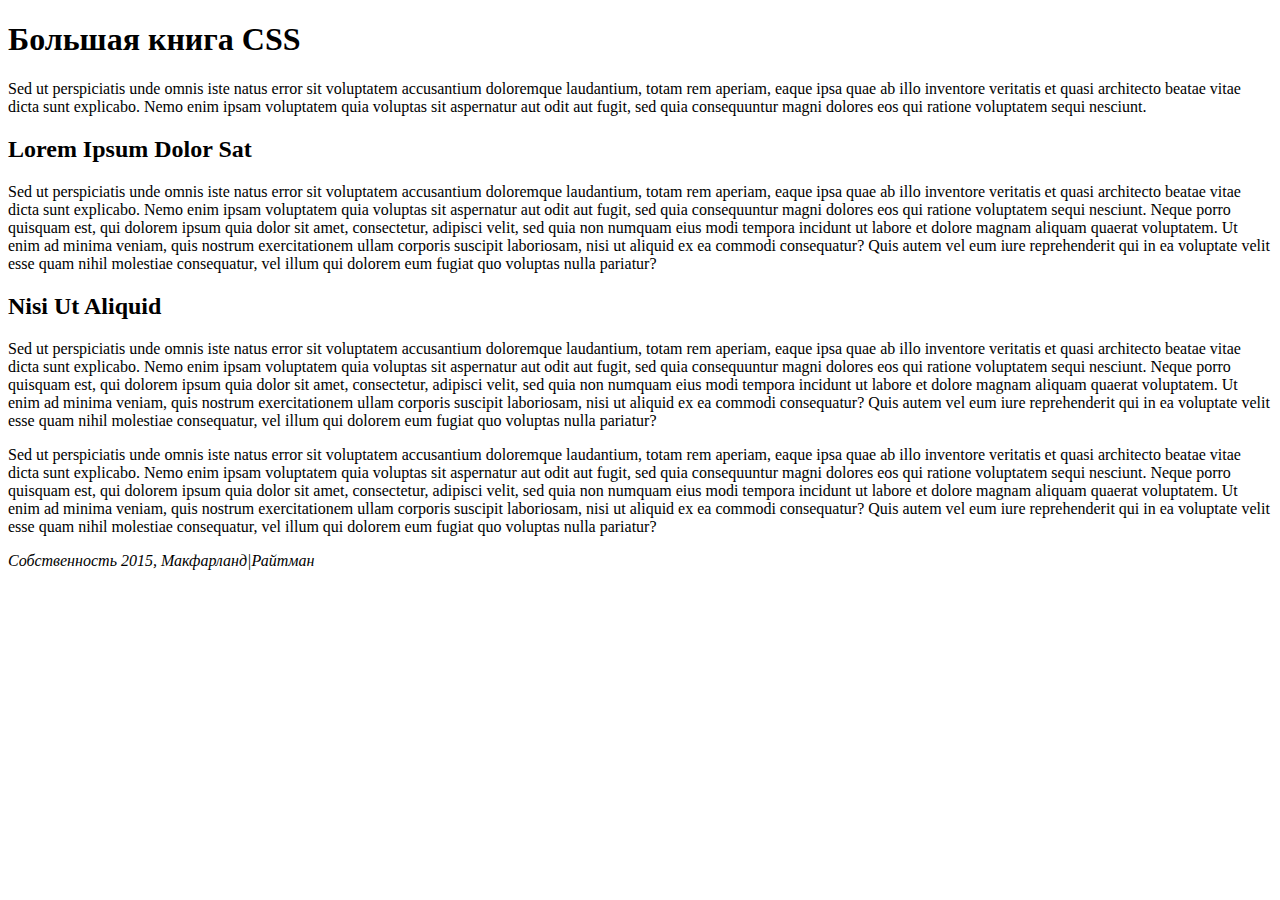
<file: part1-basic-css/chapter2/index.html>
<!doctype html>
<html>
<head>
<meta charset="UTF-8">
<title>Большая книга CSS -- Глава 2</title>
</head>
<body>
<h1>Большая книга CSS</h1>
<p>Sed ut perspiciatis unde omnis iste natus error sit voluptatem accusantium doloremque laudantium, totam rem aperiam, eaque ipsa quae ab illo inventore veritatis et quasi architecto beatae vitae dicta sunt explicabo. Nemo enim ipsam voluptatem quia voluptas sit aspernatur aut odit aut fugit, sed quia consequuntur magni dolores eos qui ratione voluptatem sequi nesciunt. </p>
<h2>Lorem Ipsum Dolor Sat</h2>
<p>Sed ut perspiciatis unde omnis iste natus error sit voluptatem accusantium doloremque laudantium, totam rem aperiam, eaque ipsa quae ab illo inventore veritatis et quasi architecto beatae vitae dicta sunt explicabo. Nemo enim ipsam voluptatem quia voluptas sit aspernatur aut odit aut fugit, sed quia consequuntur magni dolores eos qui ratione voluptatem sequi nesciunt. Neque porro quisquam est, qui dolorem ipsum quia dolor sit amet, consectetur, adipisci velit, sed quia non numquam eius modi tempora incidunt ut labore et dolore magnam aliquam quaerat voluptatem. Ut enim ad minima veniam, quis nostrum exercitationem ullam corporis suscipit laboriosam, nisi ut aliquid ex ea commodi consequatur? Quis autem vel eum iure reprehenderit qui in ea voluptate velit esse quam nihil molestiae consequatur, vel illum qui dolorem eum fugiat quo voluptas nulla pariatur?</p>
<h2>Nisi Ut Aliquid </h2>
<p>Sed ut perspiciatis unde omnis iste natus error sit voluptatem accusantium doloremque laudantium, totam rem aperiam, eaque ipsa quae ab illo inventore veritatis et quasi architecto beatae vitae dicta sunt explicabo. Nemo enim ipsam voluptatem quia voluptas sit aspernatur aut odit aut fugit, sed quia consequuntur magni dolores eos qui ratione voluptatem sequi nesciunt. Neque porro quisquam est, qui dolorem ipsum quia dolor sit amet, consectetur, adipisci velit, sed quia non numquam eius modi tempora incidunt ut labore et dolore magnam aliquam quaerat voluptatem. Ut enim ad minima veniam, quis nostrum exercitationem ullam corporis suscipit laboriosam, nisi ut aliquid ex ea commodi consequatur? Quis autem vel eum iure reprehenderit qui in ea voluptate velit esse quam nihil molestiae consequatur, vel illum qui dolorem eum fugiat quo voluptas nulla pariatur?</p>
<p>Sed ut perspiciatis unde omnis iste natus error sit voluptatem accusantium doloremque laudantium, totam rem aperiam, eaque ipsa quae ab illo inventore veritatis et quasi architecto beatae vitae dicta sunt explicabo. Nemo enim ipsam voluptatem quia voluptas sit aspernatur aut odit aut fugit, sed quia consequuntur magni dolores eos qui ratione voluptatem sequi nesciunt. Neque porro quisquam est, qui dolorem ipsum quia dolor sit amet, consectetur, adipisci velit, sed quia non numquam eius modi tempora incidunt ut labore et dolore magnam aliquam quaerat voluptatem. Ut enim ad minima veniam, quis nostrum exercitationem ullam corporis suscipit laboriosam, nisi ut aliquid ex ea commodi consequatur? Quis autem vel eum iure reprehenderit qui in ea voluptate velit esse quam nihil molestiae consequatur, vel illum qui dolorem eum fugiat quo voluptas nulla pariatur?</p>
<address>
Собственность 2015, Макфарланд|Райтман 
</address>
</body>
</html>
</file>
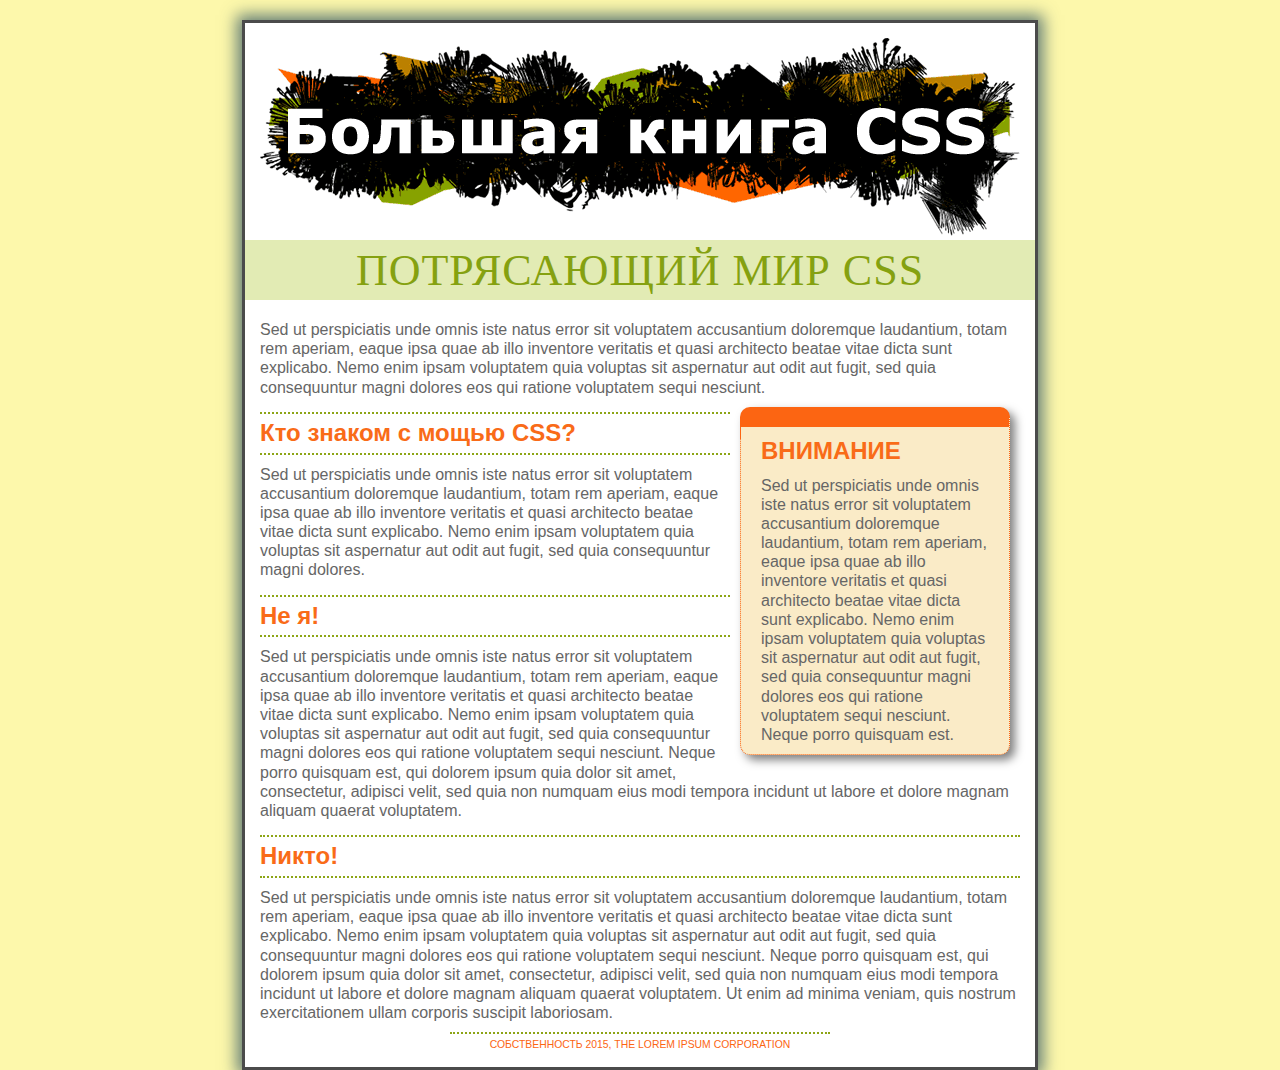
<file: part2-applying-css/chapter7/index.html>
<!doctype html>
<html>
<head>
    <meta charset="UTF-8">
    <title>Поля, отступы, границы и фон</title>
    <link rel="stylesheet" href="css/main.css">
</head>

<body id="article">
<div id="banner"><img src="images/banner.png" width="760" height="198" alt="Большая книга CSS">
</div>

<h1>Потрясающий мир CSS</h1>
<p>Sed ut perspiciatis unde omnis iste natus error sit voluptatem accusantium doloremque laudantium, totam rem aperiam,
    eaque ipsa quae ab illo inventore veritatis et quasi architecto beatae vitae dicta sunt explicabo. Nemo enim ipsam
    voluptatem quia voluptas sit aspernatur aut odit aut fugit, sed quia consequuntur magni dolores eos qui ratione
    voluptatem sequi nesciunt. </p>
<div class="sidebar">
    <h2>ВНИМАНИЕ</h2>
    <p class="note">Sed ut perspiciatis unde omnis iste natus error sit voluptatem accusantium doloremque laudantium,
        totam
        rem aperiam, eaque ipsa quae ab illo inventore veritatis et quasi architecto beatae vitae dicta sunt explicabo.
        Nemo
        enim ipsam voluptatem quia voluptas sit aspernatur aut odit aut fugit, sed quia consequuntur magni dolores eos
        qui
        ratione voluptatem sequi nesciunt. Neque porro quisquam est.</p>
</div>
<h2>Кто знаком с мощью CSS?</h2>
<p>Sed ut perspiciatis unde omnis iste natus error sit voluptatem accusantium doloremque laudantium, totam rem aperiam,
    eaque ipsa quae ab illo inventore veritatis et quasi architecto beatae vitae dicta sunt explicabo. Nemo enim ipsam
    voluptatem quia voluptas sit aspernatur aut odit aut fugit, sed quia consequuntur magni dolores.</p>
<h2>Не я!</h2>
<p>Sed ut perspiciatis unde omnis iste natus error sit voluptatem accusantium doloremque laudantium, totam rem aperiam,
    eaque ipsa quae ab illo inventore veritatis et quasi architecto beatae vitae dicta sunt explicabo. Nemo enim ipsam
    voluptatem quia voluptas sit aspernatur aut odit aut fugit, sed quia consequuntur magni dolores eos qui ratione
    voluptatem sequi nesciunt. Neque porro quisquam est, qui dolorem ipsum quia dolor sit amet, consectetur, adipisci
    velit, sed quia non numquam eius modi tempora incidunt ut labore et dolore magnam aliquam quaerat voluptatem. </p>
<h2>Никто!</h2>
<p>Sed ut perspiciatis unde omnis iste natus error sit voluptatem accusantium doloremque laudantium, totam rem aperiam,
    eaque ipsa quae ab illo inventore veritatis et quasi architecto beatae vitae dicta sunt explicabo. Nemo enim ipsam
    voluptatem quia voluptas sit aspernatur aut odit aut fugit, sed quia consequuntur magni dolores eos qui ratione
    voluptatem sequi nesciunt. Neque porro quisquam est, qui dolorem ipsum quia dolor sit amet, consectetur, adipisci
    velit, sed quia non numquam eius modi tempora incidunt ut labore et dolore magnam aliquam quaerat voluptatem. Ut
    enim ad minima veniam, quis nostrum exercitationem ullam corporis suscipit laboriosam.</p>
<p class="copyright">Собственность 2015, The Lorem Ipsum Corporation</p>
</body>
</html>
</file>
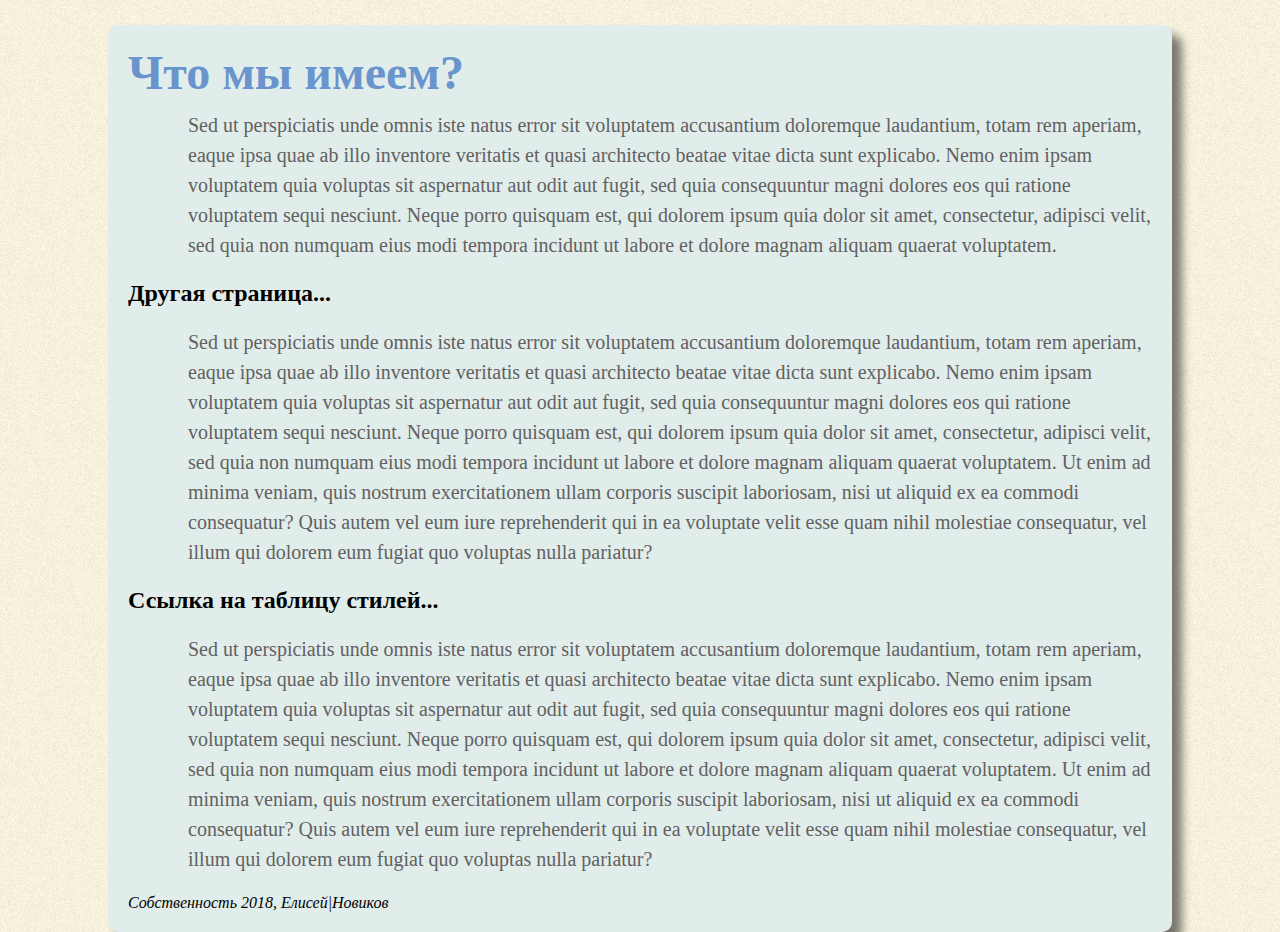
<file: part1-basic-css/chapter2/another_page.html>
<!doctype html>
<html>
<head>
    <meta charset="UTF-8">
    <title>Другая страница</title>
    <link href="http://fonts.googleapis.com/css?family=Kurale" rel="stylesheet">
    <link href="styles/styles.css" rel="stylesheet">
</head>
<body>
<h1>Что мы имеем?</h1>
<p class="intro">Sed ut perspiciatis unde omnis iste natus error sit voluptatem accusantium doloremque laudantium, totam rem aperiam,
    eaque ipsa quae ab illo inventore veritatis et quasi architecto beatae vitae dicta sunt explicabo. Nemo enim ipsam
    voluptatem quia voluptas sit aspernatur aut odit aut fugit, sed quia consequuntur magni dolores eos qui ratione
    voluptatem sequi nesciunt. Neque porro quisquam est, qui dolorem ipsum quia dolor sit amet, consectetur, adipisci
    velit, sed quia non numquam eius modi tempora incidunt ut labore et dolore magnam aliquam quaerat voluptatem. </p>
<h2>Другая страница...</h2>
<p>Sed ut perspiciatis unde omnis iste natus error sit voluptatem accusantium doloremque laudantium, totam rem aperiam,
    eaque ipsa quae ab illo inventore veritatis et quasi architecto beatae vitae dicta sunt explicabo. Nemo enim ipsam
    voluptatem quia voluptas sit aspernatur aut odit aut fugit, sed quia consequuntur magni dolores eos qui ratione
    voluptatem sequi nesciunt. Neque porro quisquam est, qui dolorem ipsum quia dolor sit amet, consectetur, adipisci
    velit, sed quia non numquam eius modi tempora incidunt ut labore et dolore magnam aliquam quaerat voluptatem. Ut
    enim ad minima veniam, quis nostrum exercitationem ullam corporis suscipit laboriosam, nisi ut aliquid ex ea commodi
    consequatur? Quis autem vel eum iure reprehenderit qui in ea voluptate velit esse quam nihil molestiae consequatur,
    vel illum qui dolorem eum fugiat quo voluptas nulla pariatur?</p>
<h2>Ссылка на таблицу стилей...</h2>
<p>Sed ut perspiciatis unde omnis iste natus error sit voluptatem accusantium doloremque laudantium, totam rem aperiam,
    eaque ipsa quae ab illo inventore veritatis et quasi architecto beatae vitae dicta sunt explicabo. Nemo enim ipsam
    voluptatem quia voluptas sit aspernatur aut odit aut fugit, sed quia consequuntur magni dolores eos qui ratione
    voluptatem sequi nesciunt. Neque porro quisquam est, qui dolorem ipsum quia dolor sit amet, consectetur, adipisci
    velit, sed quia non numquam eius modi tempora incidunt ut labore et dolore magnam aliquam quaerat voluptatem. Ut
    enim ad minima veniam, quis nostrum exercitationem ullam corporis suscipit laboriosam, nisi ut aliquid ex ea commodi
    consequatur? Quis autem vel eum iure reprehenderit qui in ea voluptate velit esse quam nihil molestiae consequatur,
    vel illum qui dolorem eum fugiat quo voluptas nulla pariatur?</p>
<address>
    Собственность 2018, Елисей|Новиков
</address>
</body>
</html>
</file>
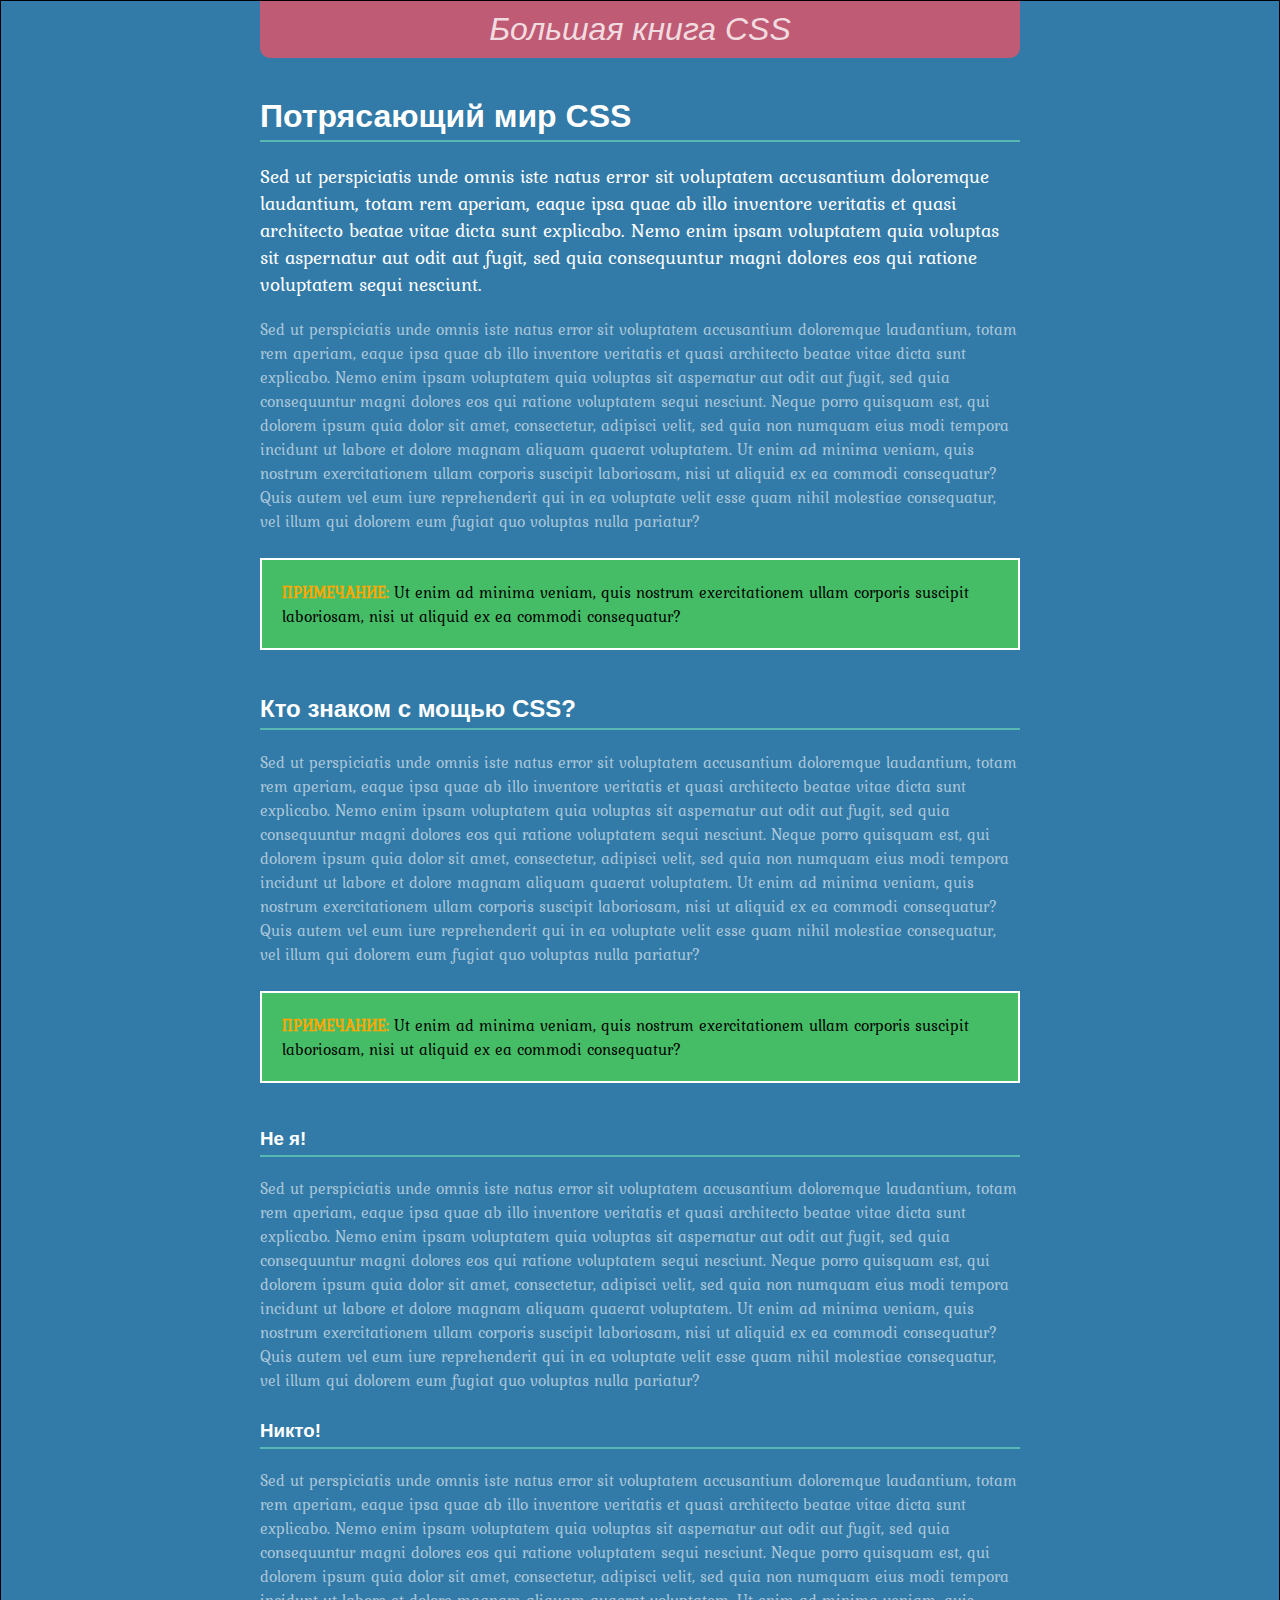
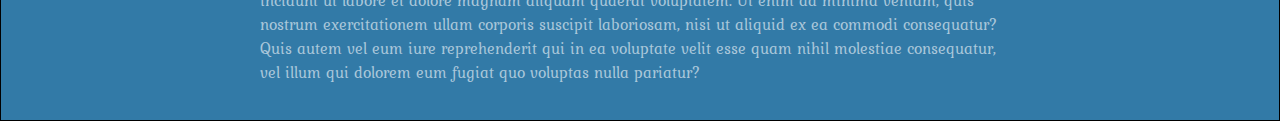
<file: part1-basic-css/chapter3/selector_basics.html>
<!doctype html>
<html>
<head>
    <meta charset="UTF-8">
    <title>Селекторы</title>
    <link href="http://fonts.googleapis.com/css?family=Kurale" rel="stylesheet">
    <link href="css/styles.css" rel="stylesheet">
</head>
<body>
<article>
    <div id="logo">
        Большая книга CSS
    </div>
    <h1>Потрясающий мир CSS</h1>
    <p>Sed ut perspiciatis unde omnis iste natus error sit voluptatem accusantium doloremque laudantium, totam rem
        aperiam, eaque ipsa quae ab illo inventore veritatis et quasi architecto beatae vitae dicta sunt explicabo. Nemo
        enim ipsam voluptatem quia voluptas sit aspernatur aut odit aut fugit, sed quia consequuntur magni dolores eos
        qui ratione voluptatem sequi nesciunt. </p>
    <p>Sed ut perspiciatis unde omnis iste natus error sit voluptatem accusantium doloremque laudantium, totam rem
        aperiam, eaque ipsa quae ab illo inventore veritatis et quasi architecto beatae vitae dicta sunt explicabo. Nemo
        enim ipsam voluptatem quia voluptas sit aspernatur aut odit aut fugit, sed quia consequuntur magni dolores eos
        qui ratione voluptatem sequi nesciunt. Neque porro quisquam est, qui dolorem ipsum quia dolor sit amet,
        consectetur, adipisci velit, sed quia non numquam eius modi tempora incidunt ut labore et dolore magnam aliquam
        quaerat voluptatem. Ut enim ad minima veniam, quis nostrum exercitationem ullam corporis suscipit laboriosam,
        nisi ut aliquid ex ea commodi consequatur? Quis autem vel eum iure reprehenderit qui in ea voluptate velit esse
        quam nihil molestiae consequatur, vel illum qui dolorem eum fugiat quo voluptas nulla pariatur?</p>
    <p class="note"><strong>ПРИМЕЧАНИЕ:</strong> Ut enim ad minima veniam, quis nostrum exercitationem ullam corporis
        suscipit
        laboriosam, nisi ut aliquid ex ea commodi consequatur? </p>
    <h2>Кто знаком с мощью CSS?</h2>
    <p>Sed ut perspiciatis unde omnis iste natus error sit voluptatem accusantium doloremque laudantium, totam rem
        aperiam, eaque ipsa quae ab illo inventore veritatis et quasi architecto beatae vitae dicta sunt explicabo. Nemo
        enim ipsam voluptatem quia voluptas sit aspernatur aut odit aut fugit, sed quia consequuntur magni dolores eos
        qui ratione voluptatem sequi nesciunt. Neque porro quisquam est, qui dolorem ipsum quia dolor sit amet,
        consectetur, adipisci velit, sed quia non numquam eius modi tempora incidunt ut labore et dolore magnam aliquam
        quaerat voluptatem. Ut enim ad minima veniam, quis nostrum exercitationem ullam corporis suscipit laboriosam,
        nisi ut aliquid ex ea commodi consequatur? Quis autem vel eum iure reprehenderit qui in ea voluptate velit esse
        quam nihil molestiae consequatur, vel illum qui dolorem eum fugiat quo voluptas nulla pariatur?</p>
    <p class="note"><strong>ПРИМЕЧАНИЕ:</strong> Ut enim ad minima veniam, quis nostrum exercitationem ullam corporis
        suscipit
        laboriosam, nisi ut aliquid ex ea commodi consequatur? </p>
    <h3>Не я!</h3>
    <p>Sed ut perspiciatis unde omnis iste natus error sit voluptatem accusantium doloremque laudantium, totam rem
        aperiam, eaque ipsa quae ab illo inventore veritatis et quasi architecto beatae vitae dicta sunt explicabo. Nemo
        enim ipsam voluptatem quia voluptas sit aspernatur aut odit aut fugit, sed quia consequuntur magni dolores eos
        qui ratione voluptatem sequi nesciunt. Neque porro quisquam est, qui dolorem ipsum quia dolor sit amet,
        consectetur, adipisci velit, sed quia non numquam eius modi tempora incidunt ut labore et dolore magnam aliquam
        quaerat voluptatem. Ut enim ad minima veniam, quis nostrum exercitationem ullam corporis suscipit laboriosam,
        nisi ut aliquid ex ea commodi consequatur? Quis autem vel eum iure reprehenderit qui in ea voluptate velit esse
        quam nihil molestiae consequatur, vel illum qui dolorem eum fugiat quo voluptas nulla pariatur?</p>
    <h3>Никто!</h3>
    <p>Sed ut perspiciatis unde omnis iste natus error sit voluptatem accusantium doloremque laudantium, totam rem
        aperiam, eaque ipsa quae ab illo inventore veritatis et quasi architecto beatae vitae dicta sunt explicabo. Nemo
        enim ipsam voluptatem quia voluptas sit aspernatur aut odit aut fugit, sed quia consequuntur magni dolores eos
        qui ratione voluptatem sequi nesciunt. Neque porro quisquam est, qui dolorem ipsum quia dolor sit amet,
        consectetur, adipisci velit, sed quia non numquam eius modi tempora incidunt ut labore et dolore magnam aliquam
        quaerat voluptatem. Ut enim ad minima veniam, quis nostrum exercitationem ullam corporis suscipit laboriosam,
        nisi ut aliquid ex ea commodi consequatur? Quis autem vel eum iure reprehenderit qui in ea voluptate velit esse
        quam nihil molestiae consequatur, vel illum qui dolorem eum fugiat quo voluptas nulla pariatur?</p>
</article>
</body>
</html>
</file>
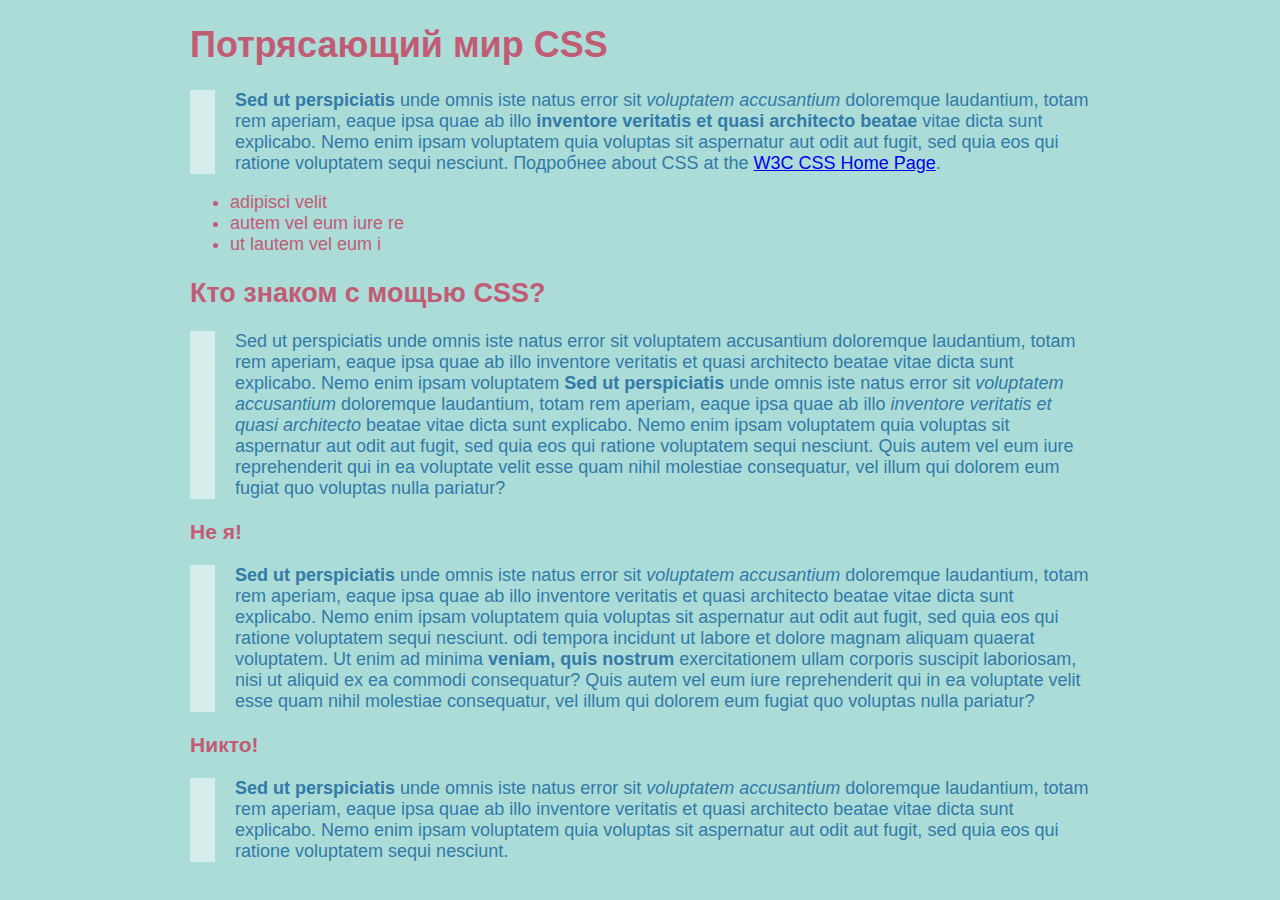
<file: part1-basic-css/chapter4/inheritance.html>
<!doctype html>
<html>
<head>
    <meta charset="UTF-8">
    <title>Наследование в действии</title>
    <link href="css/styles.css" rel="stylesheet">
</head>
<body class="content">
<div>
    <h1>Потрясающий мир CSS</h1>
    <p><strong>Sed ut perspiciatis</strong> unde omnis iste natus error sit <em>voluptatem accusantium</em> doloremque
        laudantium, totam rem aperiam, eaque ipsa quae ab illo <strong>inventore veritatis et quasi architecto
            beatae</strong> vitae dicta sunt explicabo. Nemo enim ipsam voluptatem quia voluptas sit aspernatur aut odit
        aut fugit, sed quia eos qui ratione voluptatem sequi nesciunt. Подробнее about CSS at the <a
                href="http://www.w3.org/Style/CSS/">W3C CSS Home Page</a>.</p>
    <ul>
        <li>adipisci velit</li>
        <li>autem vel eum iure re</li>
        <li> ut lautem vel eum i</li>
    </ul>
    <h2>Кто знаком с мощью CSS?</h2>
    <p>Sed ut perspiciatis unde omnis iste natus error sit voluptatem accusantium doloremque laudantium, totam rem
        aperiam, eaque ipsa quae ab illo inventore veritatis et quasi architecto beatae vitae dicta sunt explicabo. Nemo
        enim ipsam voluptatem <strong>Sed ut perspiciatis</strong> unde omnis iste natus error sit <em>voluptatem
            accusantium</em> doloremque laudantium, totam rem aperiam, eaque ipsa quae ab illo <em>inventore veritatis
            et quasi architecto</em> beatae vitae dicta sunt explicabo. Nemo enim ipsam voluptatem quia voluptas sit
        aspernatur aut odit aut fugit, sed quia eos qui ratione voluptatem sequi nesciunt. Quis autem vel eum iure
        reprehenderit qui in ea voluptate velit esse quam nihil molestiae consequatur, vel illum qui dolorem eum fugiat
        quo voluptas nulla pariatur?</p>
    <h3>Не я!</h3>
    <p><strong>Sed ut perspiciatis</strong> unde omnis iste natus error sit <em>voluptatem accusantium</em> doloremque
        laudantium, totam rem aperiam, eaque ipsa quae ab illo inventore veritatis et quasi architecto beatae vitae
        dicta sunt explicabo. Nemo enim ipsam voluptatem quia voluptas sit aspernatur aut odit aut fugit, sed quia eos
        qui ratione voluptatem sequi nesciunt. odi tempora incidunt ut labore et dolore magnam aliquam quaerat
        voluptatem. Ut enim ad minima <strong>veniam, quis nostrum</strong> exercitationem ullam corporis suscipit
        laboriosam, nisi ut aliquid ex ea commodi consequatur? Quis autem vel eum iure reprehenderit qui in ea voluptate
        velit esse quam nihil molestiae consequatur, vel illum qui dolorem eum fugiat quo voluptas nulla pariatur?</p>
    <h3>Никто!</h3>
    <p><strong>Sed ut perspiciatis</strong> unde omnis iste natus error sit <em>voluptatem accusantium</em> doloremque
        laudantium, totam rem aperiam, eaque ipsa quae ab illo inventore veritatis et quasi architecto beatae vitae
        dicta sunt explicabo. Nemo enim ipsam voluptatem quia voluptas sit aspernatur aut odit aut fugit, sed quia eos
        qui ratione voluptatem sequi nesciunt. </p>
</div>
</body>
</html>
</file>
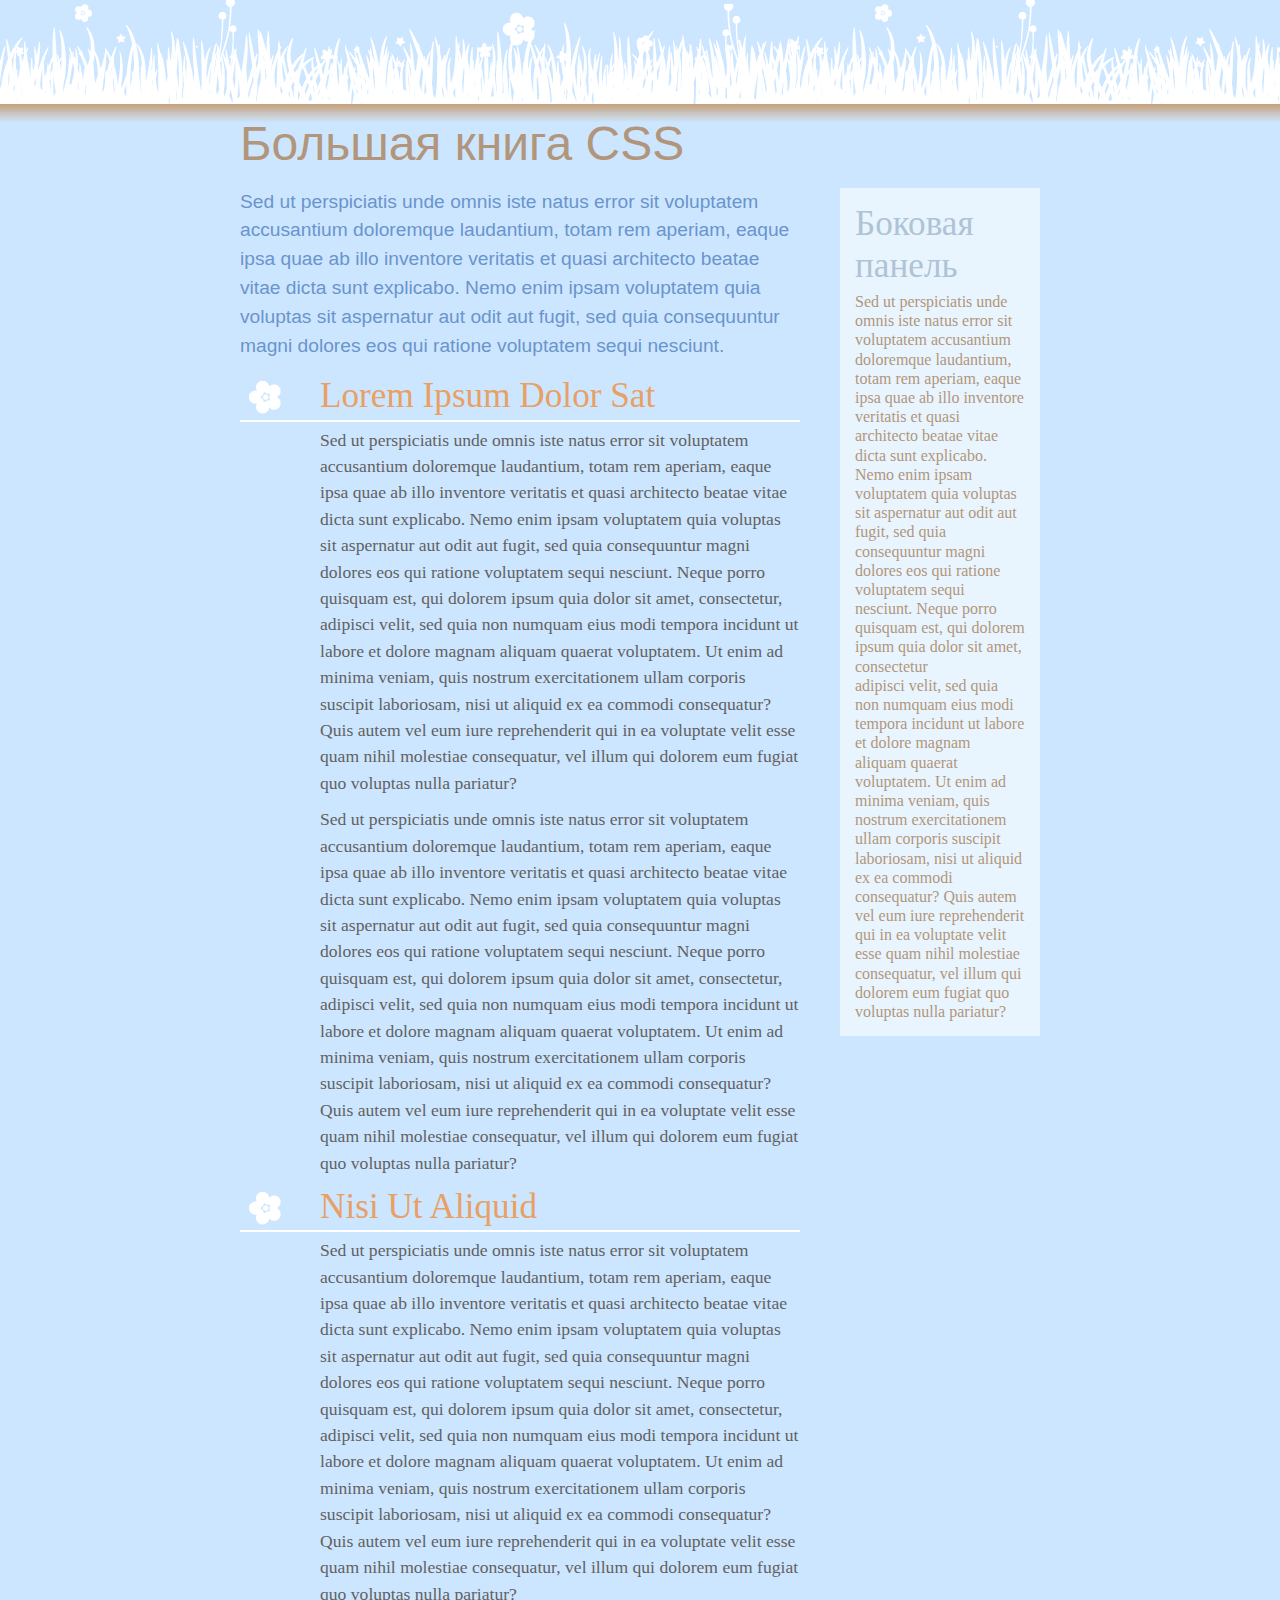
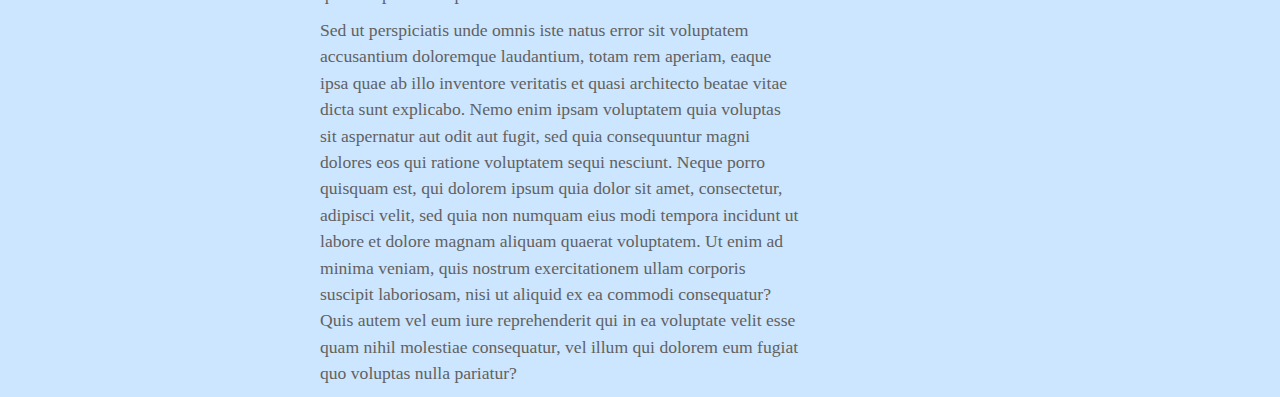
<file: part1-basic-css/chapter5/cascade.html>
<!doctype html>
<html>
<head>
<meta charset="UTF-8">
<title>Большая книга CSS -- The Cascade</title>
<link href="css/styles.css" rel="stylesheet">
</head>
<body>
<h1>Большая книга CSS</h1>
<div class="main">
  <p class="intro">Sed ut perspiciatis unde omnis iste natus error sit voluptatem accusantium doloremque laudantium, totam rem aperiam, eaque ipsa quae ab illo inventore veritatis et quasi architecto beatae vitae dicta sunt explicabo. Nemo enim ipsam voluptatem quia voluptas sit aspernatur aut odit aut fugit, sed quia consequuntur magni dolores eos qui ratione voluptatem sequi nesciunt. </p>
  <h2>Lorem Ipsum Dolor Sat</h2>
  <p>Sed ut perspiciatis unde omnis iste natus error sit voluptatem accusantium doloremque laudantium, totam rem aperiam, eaque ipsa quae ab illo inventore veritatis et quasi architecto beatae vitae dicta sunt explicabo. Nemo enim ipsam voluptatem quia voluptas sit aspernatur aut odit aut fugit, sed quia consequuntur magni dolores eos qui ratione voluptatem sequi nesciunt. Neque porro quisquam est, qui dolorem ipsum quia dolor sit amet, consectetur, adipisci velit, sed quia non numquam eius modi tempora incidunt ut labore et dolore magnam aliquam quaerat voluptatem. Ut enim ad minima veniam, quis nostrum exercitationem ullam corporis suscipit laboriosam, nisi ut aliquid ex ea commodi consequatur? Quis autem vel eum iure reprehenderit qui in ea voluptate velit esse quam nihil molestiae consequatur, vel illum qui dolorem eum fugiat quo voluptas nulla pariatur?</p>
<p>Sed ut perspiciatis unde omnis iste natus error sit voluptatem accusantium doloremque laudantium, totam rem aperiam, eaque ipsa quae ab illo inventore veritatis et quasi architecto beatae vitae dicta sunt explicabo. Nemo enim ipsam voluptatem quia voluptas sit aspernatur aut odit aut fugit, sed quia consequuntur magni dolores eos qui ratione voluptatem sequi nesciunt. Neque porro quisquam est, qui dolorem ipsum quia dolor sit amet, consectetur, adipisci velit, sed quia non numquam eius modi tempora incidunt ut labore et dolore magnam aliquam quaerat voluptatem. Ut enim ad minima veniam, quis nostrum exercitationem ullam corporis suscipit laboriosam, nisi ut aliquid ex ea commodi consequatur? Quis autem vel eum iure reprehenderit qui in ea voluptate velit esse quam nihil molestiae consequatur, vel illum qui dolorem eum fugiat quo voluptas nulla pariatur?</p>
  <h2>Nisi Ut Aliquid </h2>
  <p>Sed ut perspiciatis unde omnis iste natus error sit voluptatem accusantium doloremque laudantium, totam rem aperiam, eaque ipsa quae ab illo inventore veritatis et quasi architecto beatae vitae dicta sunt explicabo. Nemo enim ipsam voluptatem quia voluptas sit aspernatur aut odit aut fugit, sed quia consequuntur magni dolores eos qui ratione voluptatem sequi nesciunt. Neque porro quisquam est, qui dolorem ipsum quia dolor sit amet, consectetur, adipisci velit, sed quia non numquam eius modi tempora incidunt ut labore et dolore magnam aliquam quaerat voluptatem. Ut enim ad minima veniam, quis nostrum exercitationem ullam corporis suscipit laboriosam, nisi ut aliquid ex ea commodi consequatur? Quis autem vel eum iure reprehenderit qui in ea voluptate velit esse quam nihil molestiae consequatur, vel illum qui dolorem eum fugiat quo voluptas nulla pariatur?</p>
  <p>Sed ut perspiciatis unde omnis iste natus error sit voluptatem accusantium doloremque laudantium, totam rem aperiam, eaque ipsa quae ab illo inventore veritatis et quasi architecto beatae vitae dicta sunt explicabo. Nemo enim ipsam voluptatem quia voluptas sit aspernatur aut odit aut fugit, sed quia consequuntur magni dolores eos qui ratione voluptatem sequi nesciunt. Neque porro quisquam est, qui dolorem ipsum quia dolor sit amet, consectetur, adipisci velit, sed quia non numquam eius modi tempora incidunt ut labore et dolore magnam aliquam quaerat voluptatem. Ut enim ad minima veniam, quis nostrum exercitationem ullam corporis suscipit laboriosam, nisi ut aliquid ex ea commodi consequatur? Quis autem vel eum iure reprehenderit qui in ea voluptate velit esse quam nihil molestiae consequatur, vel illum qui dolorem eum fugiat quo voluptas nulla pariatur?</p>
</div>
<div class="sidebar">
<h2>Боковая панель</h2>
<p>Sed ut perspiciatis unde omnis iste natus error sit voluptatem accusantium doloremque laudantium, totam rem aperiam, eaque ipsa quae ab illo inventore veritatis et quasi architecto beatae vitae dicta sunt explicabo. Nemo enim ipsam voluptatem quia voluptas sit aspernatur aut odit aut fugit, sed quia consequuntur magni dolores eos qui ratione voluptatem sequi nesciunt. Neque porro quisquam est, qui dolorem ipsum quia dolor sit amet, consectetur</p>
<p>adipisci velit, sed quia non numquam eius modi tempora incidunt ut labore et dolore magnam aliquam quaerat voluptatem. Ut enim ad minima veniam, quis nostrum exercitationem ullam corporis suscipit laboriosam, nisi ut aliquid ex ea commodi consequatur? Quis autem vel eum iure reprehenderit qui in ea voluptate velit esse quam nihil molestiae consequatur, vel illum qui dolorem eum fugiat quo voluptas nulla pariatur?</p>
</div>
</body>
</html>
</file>
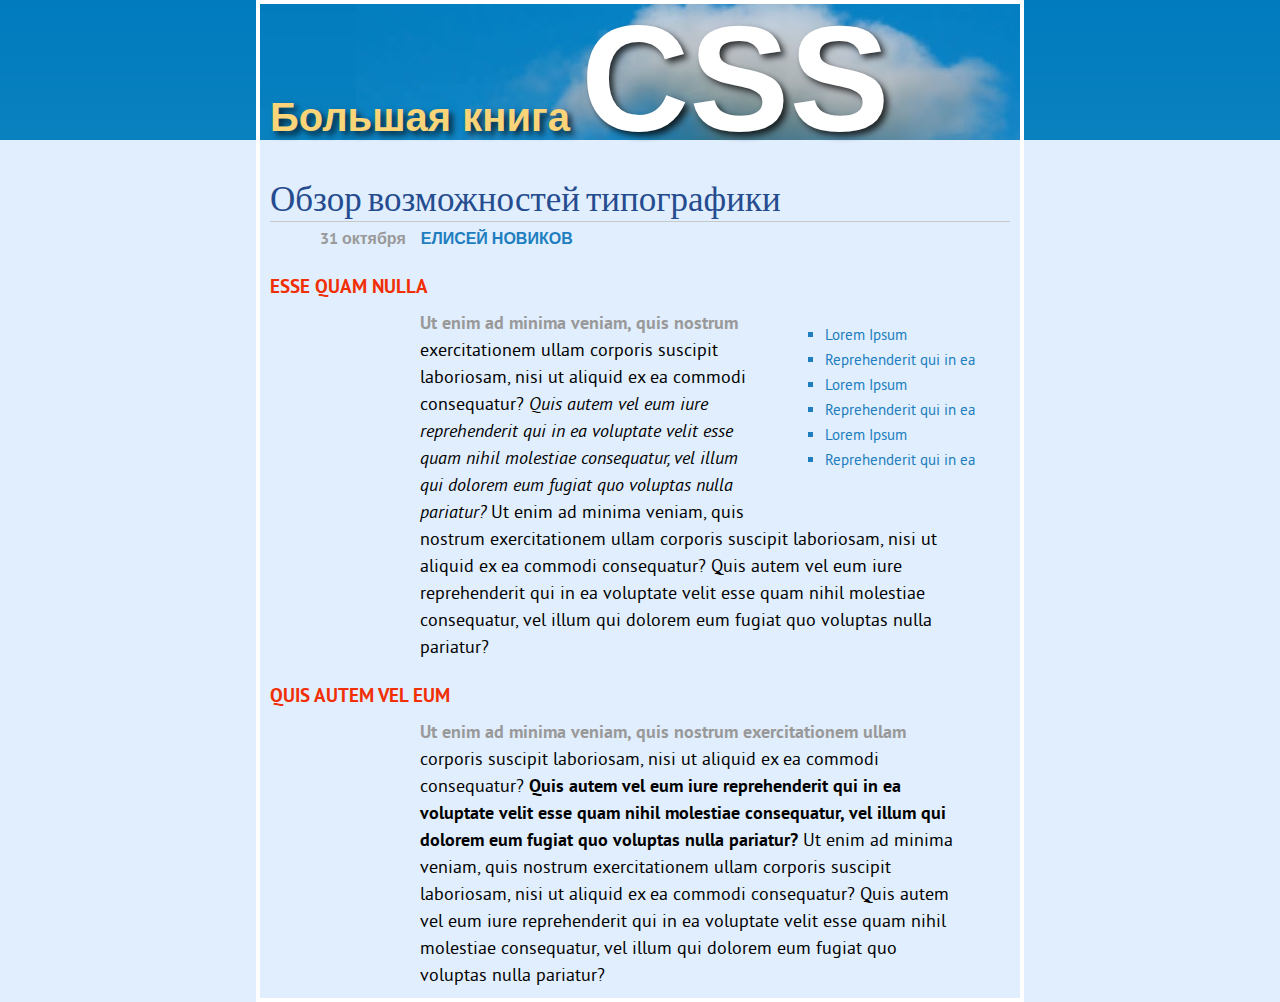
<file: part1-basic-css/chapter6/text.html>
<!doctype html>
<html>
<head>
    <meta charset="UTF-8">
    <title>Типографика CSS</title>
    <link href="http://fonts.googleapis.com/css?family=Slabo+27px" rel="stylesheet">
    <link href="css/styles.css" rel="stylesheet">
</head>

<body>
<div class="main">
    <h1>Большая книга <strong>CSS</strong></h1>
    <h2>Обзор возможностей типографики</h2>
    <p class="byline">31 октября <strong>Елисей Новиков</strong></p>
    <ul>
        <li>Lorem Ipsum</li>
        <li>Reprehenderit qui in ea</li>
        <li>Lorem Ipsum</li>
        <li>Reprehenderit qui in ea</li>
        <li>Lorem Ipsum</li>
        <li>Reprehenderit qui in ea</li>
    </ul>
    <h3>Esse quam nulla</h3>
    <p>Ut enim ad minima veniam, quis nostrum exercitationem ullam corporis suscipit laboriosam, nisi ut aliquid ex ea
        commodi consequatur? <em>Quis autem vel eum iure reprehenderit qui in ea voluptate velit esse quam nihil
            molestiae consequatur, vel illum qui dolorem eum fugiat quo voluptas nulla pariatur?</em> Ut enim ad minima
        veniam, quis nostrum exercitationem ullam corporis suscipit laboriosam, nisi ut aliquid ex ea commodi
        consequatur? Quis autem vel eum iure reprehenderit qui in ea voluptate velit esse quam nihil molestiae
        consequatur, vel illum qui dolorem eum fugiat quo voluptas nulla pariatur?</p>
    <h3>Quis autem vel eum</h3>
    <p>Ut enim ad minima veniam, quis nostrum exercitationem ullam corporis suscipit laboriosam, nisi ut aliquid ex ea
        commodi consequatur? <strong>Quis autem vel eum iure reprehenderit qui in ea voluptate velit esse quam nihil
            molestiae consequatur, vel illum qui dolorem eum fugiat quo voluptas nulla pariatur? </strong>Ut enim ad
        minima veniam, quis nostrum exercitationem ullam corporis suscipit laboriosam, nisi ut aliquid ex ea commodi
        consequatur? Quis autem vel eum iure reprehenderit qui in ea voluptate velit esse quam nihil molestiae
        consequatur, vel illum qui dolorem eum fugiat quo voluptas nulla pariatur?</p>
</div>
</body>
</html>
</file>
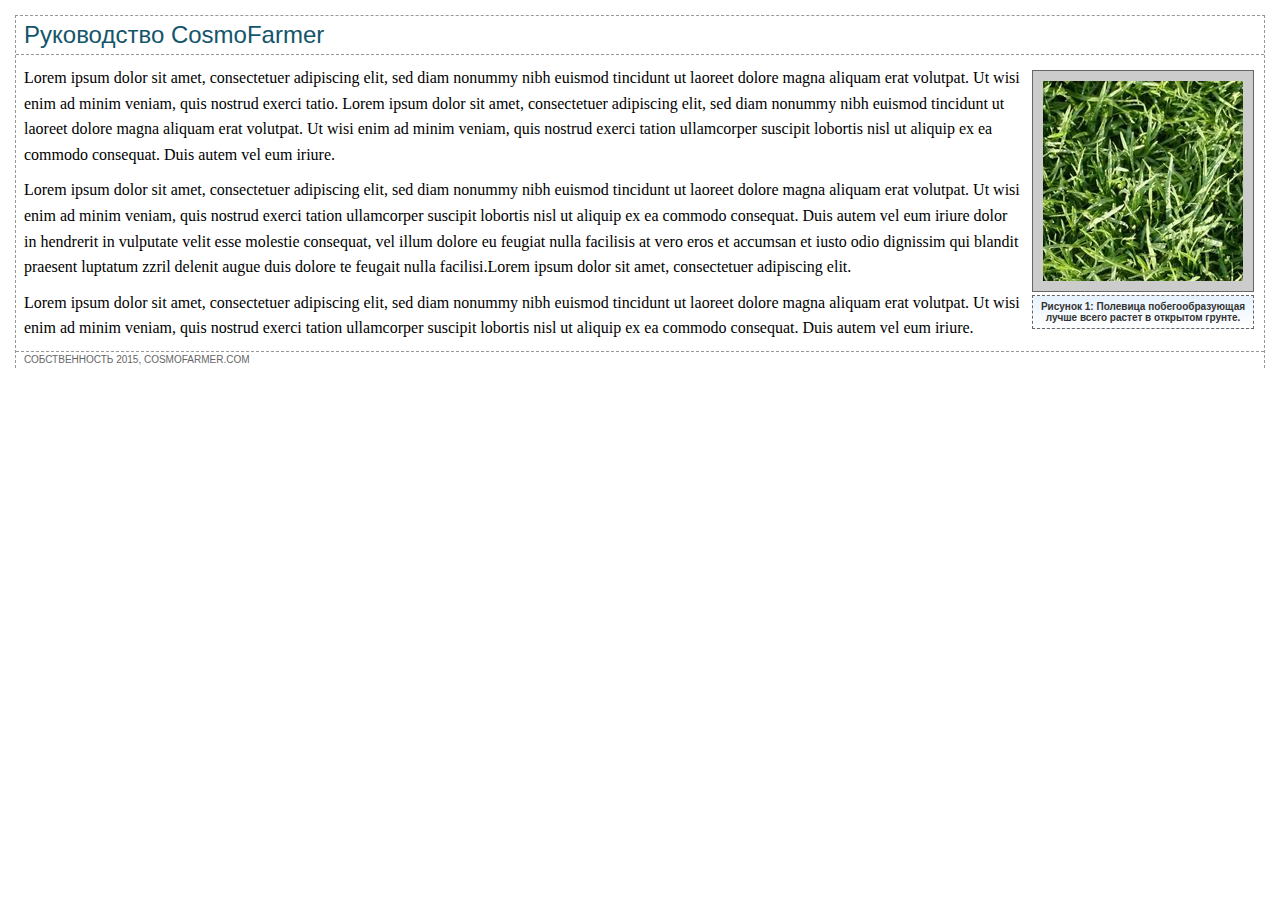
<file: part2-applying-css/chapter8/01_image_ex/image.html>
<!doctype html>
<html>
<head>
    <meta charset="utf-8">
    <title>Изображение</title>
    <link href="css/styles.css" rel="stylesheet">
</head>

<body>
<div class="content">
    <h1>Руководство CosmoFarmer</h1>
    <figure>
        <img src="../images/grass.jpg" alt="Искусственная трава" width="200" height="200">
        <figcaption>Рисунок 1: Полевица побегообразующая лучше всего растет в открытом грунте.</figcaption>
    </figure>
    <p>
        Lorem ipsum dolor sit amet, consectetuer adipiscing elit, sed diam nonummy nibh euismod tincidunt ut laoreet
        dolore magna aliquam erat volutpat. Ut wisi enim ad minim veniam, quis nostrud exerci tatio. Lorem ipsum dolor
        sit amet, consectetuer adipiscing elit, sed diam nonummy nibh euismod tincidunt ut laoreet dolore magna aliquam
        erat volutpat. Ut wisi enim ad minim veniam, quis nostrud exerci tation ullamcorper suscipit lobortis nisl ut
        aliquip ex ea commodo consequat. Duis autem vel eum iriure.</p>
    <p>Lorem ipsum dolor sit amet, consectetuer adipiscing elit, sed diam nonummy nibh euismod tincidunt ut laoreet
        dolore magna aliquam erat volutpat. Ut wisi enim ad minim veniam, quis nostrud exerci tation ullamcorper
        suscipit lobortis nisl ut aliquip ex ea commodo consequat. Duis autem vel eum iriure dolor in hendrerit in
        vulputate velit esse molestie consequat, vel illum dolore eu feugiat nulla facilisis at vero eros et accumsan et
        iusto odio dignissim qui blandit praesent luptatum zzril delenit augue duis dolore te feugait nulla
        facilisi.Lorem ipsum dolor sit amet, consectetuer adipiscing elit.</p>
    <p>Lorem ipsum dolor sit amet, consectetuer adipiscing elit, sed diam nonummy nibh euismod tincidunt ut laoreet
        dolore magna aliquam erat volutpat. Ut wisi enim ad minim veniam, quis nostrud exerci tation ullamcorper
        suscipit lobortis nisl ut aliquip ex ea commodo consequat. Duis autem vel eum iriure.</p>
    <p class="copyright">Собственность 2015, CosmoFarmer.com </p>
</div>
</body>
</html>
</file>
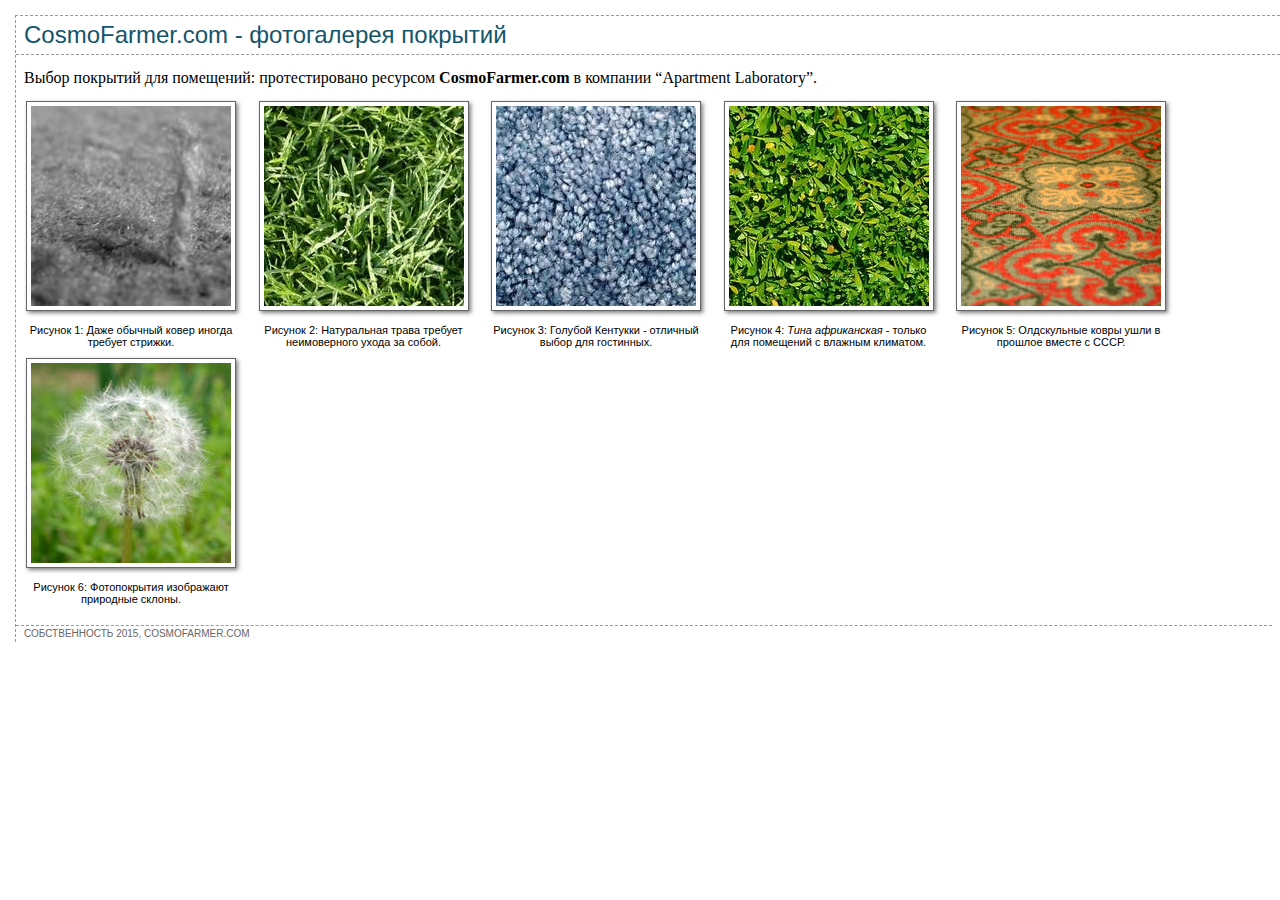
<file: part2-applying-css/chapter8/02_gallery_ex/gallery.html>
<!doctype html>
<html>
<head>
    <meta charset="utf-8">
    <title>Галерея CosmoFarmer</title>
    <link href="css/styles.css" rel="stylesheet">
</head>
<body>
<div class="content">
    <h1>CosmoFarmer.com - фотогалерея покрытий </h1>
    <p class="intro">Выбор покрытий для помещений: протестировано ресурсом <strong>CosmoFarmer.com</strong> в компании
        &#8220;Apartment Laboratory&#8221;. </p>
    <div class="gallery">
        <figure>
            <img src="../images/carpet.jpg" alt="Ковровое покрытие" width="200" height="200">
            <figcaption>Рисунок 1: Даже обычный ковер иногда требует стрижки.</figcaption>
        </figure>
        <figure>
            <img src="../images/grass.jpg" alt="Натуральная трава" width="200" height="200">
            <figcaption>Рисунок 2: Натуральная трава требует неимоверного ухода за собой.</figcaption>
        </figure>
        <figure>
            <img src="../images/bluegrass.jpg" alt="Голубой Кентукки" width="200" height="200">
            <figcaption>Рисунок 3: Голубой Кентукки - отличный выбор для гостинных.</figcaption>
        </figure>
        <figure>
            <img src="../images/leaves.jpg" alt="Тина африканская" width="200" height="200">
            <figcaption>Рисунок 4: <em>Тина африканская</em> - только для помещений с влажным климатом.</figcaption>
        </figure>
        <figure>
            <img src="../images/pattern.jpg" alt="Олдскульный ковер" width="200" height="200">
            <figcaption>Рисунок 5: Олдскульные ковры ушли в прошлое вместе с СССР.</figcaption>
        </figure>
        <figure>
            <img src="../images/dandelion.jpg" alt="Фотопокрытие" width="200" height="200">
            <figcaption>Рисунок 6: Фотопокрытия изображают природные склоны.</figcaption>
        </figure>
    </div>
    <p class="copyright">Собственность 2015, CosmoFarmer.com </p>
</div>
</body>
</html>
</file>
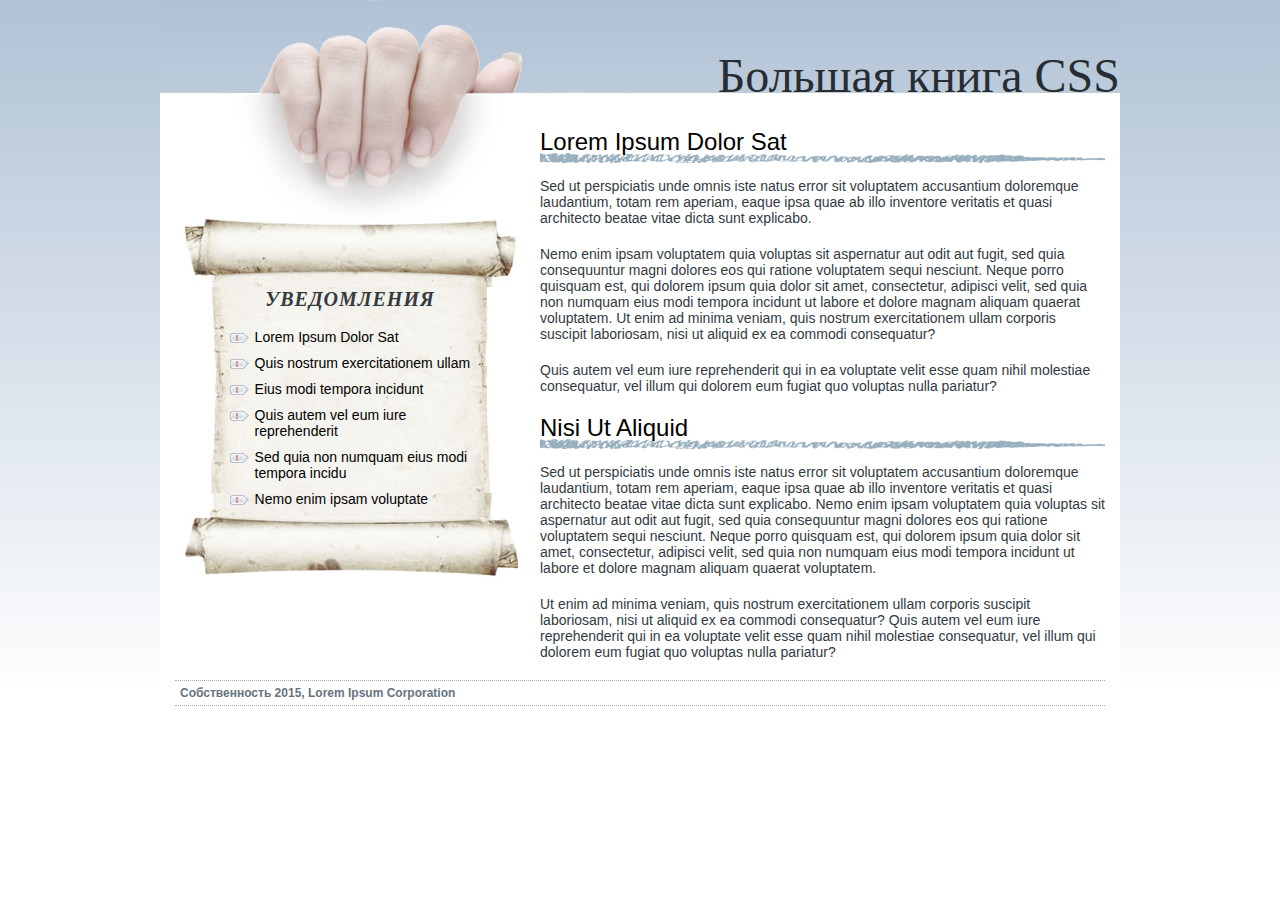
<file: part2-applying-css/chapter8/03_bg_ex/bg_images.html>
<!doctype html>
<html>
<head>
    <meta charset="UTF-8">
    <title>Фоновые изображения</title>
    <link href="css/styles.css" rel="stylesheet">
    <style>

    </style>
</head>
<body>
<div class="wrapper">
    <div class="banner">
        <h1>Большая книга CSS</h1>
    </div>
    <div class="main">
        <h2>Lorem Ipsum Dolor Sat</h2>
        <p>Sed ut perspiciatis unde omnis iste natus error sit voluptatem accusantium doloremque laudantium, totam rem
            aperiam, eaque ipsa quae ab illo inventore veritatis et quasi architecto beatae vitae dicta sunt
            explicabo. </p>
        <p>Nemo enim ipsam voluptatem quia voluptas sit aspernatur aut odit aut fugit, sed quia consequuntur magni
            dolores eos qui ratione voluptatem sequi nesciunt. Neque porro quisquam est, qui dolorem ipsum quia dolor
            sit amet, consectetur, adipisci velit, sed quia non numquam eius modi tempora incidunt ut labore et dolore
            magnam aliquam quaerat voluptatem. Ut enim ad minima veniam, quis nostrum exercitationem ullam corporis
            suscipit laboriosam, nisi ut aliquid ex ea commodi consequatur? </p>
        <p>Quis autem vel eum iure reprehenderit qui in ea voluptate velit esse quam nihil molestiae consequatur, vel
            illum qui dolorem eum fugiat quo voluptas nulla pariatur?</p>
        <h2>Nisi Ut Aliquid</h2>
        <p>Sed ut perspiciatis unde omnis iste natus error sit voluptatem accusantium doloremque laudantium, totam rem
            aperiam, eaque ipsa quae ab illo inventore veritatis et quasi architecto beatae vitae dicta sunt explicabo.
            Nemo enim ipsam voluptatem quia voluptas sit aspernatur aut odit aut fugit, sed quia consequuntur magni
            dolores eos qui ratione voluptatem sequi nesciunt. Neque porro quisquam est, qui dolorem ipsum quia dolor
            sit amet, consectetur, adipisci velit, sed quia non numquam eius modi tempora incidunt ut labore et dolore
            magnam aliquam quaerat voluptatem. </p>
        <p>Ut enim ad minima veniam, quis nostrum exercitationem ullam corporis suscipit laboriosam, nisi ut aliquid ex
            ea commodi consequatur? Quis autem vel eum iure reprehenderit qui in ea voluptate velit esse quam nihil
            molestiae consequatur, vel illum qui dolorem eum fugiat quo voluptas nulla pariatur?</p>
    </div>
    <div class="announcement">
        <h2>Уведомления</h2>
        <ul>
            <li>Lorem Ipsum Dolor Sat</li>
            <li>Quis nostrum exercitationem ullam</li>
            <li>Eius modi tempora incidunt</li>
            <li>Quis autem vel eum iure reprehenderit</li>
            <li> Sed quia non numquam eius modi tempora incidu</li>
            <li>Nemo enim ipsam voluptate</li>

        </ul>
    </div>
    <div class="copyright">
        <p>Собственность 2015, Lorem Ipsum Corporation</p>
    </div>
</div>
</body>
</html>
</file>
<file: part2-applying-css/chapter7/css/main.css>
/* сброс стилей браузера */
html, body, div, span, object, iframe, h1, h2, h3, h4, h5, h6, p, blockquote, pre, a, abbr, acronym, address, big, cite, code, del, dfn, em, img, ins, kbd, q, s, samp, small, strike, strong, sub, sup, tt, var, b, u, i, center, dl, dt, dd, ol, ul, li, fieldset, form, label, legend,
table, caption, tbody, tfoot, thead, tr, th, td, article, aside, canvas, details, embed,
figure, figcaption, footer, header, hgroup, menu, nav, output, ruby, section, summary,
time, mark, audio, video {
    margin: 0;
    padding: 0;
    border: 0;
    font-size: 100%;
    vertical-align: baseline;
}

article, aside, details, figcaption, figure, footer, header, hgroup, menu, nav, section {
    display: block;
}

body {
    line-height: 1.2;
}

ol {
    padding-left: 1.4em;
    list-style: decimal;
}

ul {
    padding-left: 1.4em;
    list-style: square;
}

table {
    border-collapse: collapse;
    border-spacing: 0;
}

/* конец кода сброса стилей браузера */

html {
    background-color: rgb(253, 248, 171);
}

body {
    background-color: rgb(255, 255, 255);
    border: 3px solid rgb(75, 75, 75);
    box-shadow: 0 0 15px 5px rgba(44, 82, 100, .75);
    max-width: 760px;
    margin: 20px auto 0 auto;
    padding: 15px;
}

h1 {
    font-size: 2.75em;
    font-family: Georgia, "Times New Roman", Times, serif;
    font-weight: normal;
    text-align: center;
    letter-spacing: 1px;
    color: rgb(133, 161, 16);
    text-transform: uppercase;
    background-color: rgb(226, 235, 180);
    padding: 5px 15px 2px 15px;
    margin: 0 -15px 20px -15px;
}

h2 {
    font-size: 1.5em;
    font-family: "Arial Narrow", Arial, Helvetica, sans-serif;
    color: rgb(249, 107, 24);
    border-top: 2px dotted rgb(141, 165, 22);
    border-bottom: 2px dotted rgb(141, 165, 22);
    padding: 5px 0;
    margin: 15px 0 5px 0;
    overflow: hidden;
}

.sidebar {
    width: 30%;
    float: right;
    margin: 10px;
    background-color: rgb(250, 235, 199);
    padding: 10px 20px;
    border: 1px dotted rgb(252, 101, 18);
    border-top: 20px solid rgb(252, 101, 18);
    border-radius: 10px;
    box-shadow: 5px 5px 10px rgba(0, 0, 0, .5);
}

.sidebar h2 {
    border: none;
    margin-top: 0;
    padding: 0;
}

p {
    font-family: Arial, Helvetica, sans-serif;
    color: #666666;
}

h2 + p {
    margin-top: 10px;
}

.copyright {
    max-width: 50%;
    border-top: 2px dotted rgb(141, 165, 22);
    margin: 10px auto 0;
    text-align: center;
    padding-top: 5px;
    text-transform: uppercase;
    font-size: 65%;
    color: rgb(252, 101, 18);
}
</file>
<file: part1-basic-css/chapter2/styles/styles.css>
html {
    padding-top: 25px;
    background-image: url(../images/bg_page.png);
}

body {
    width: 80%;
    padding: 20px;
    margin: 0 auto;
    border-radius: 10px;
    box-shadow: 10px 10px 10px rgba(0, 0, 0, .5);
    background-color: #E1EDEB;
}

h1 {
    color: #6A94CC;
    font-size: 3em;
    margin: 0;
}

p {
    font-size: 1.25em;
    color: #616161;
    line-height: 150%;
    margin-top: 10px;
    margin-left: 60px;
}
</file>
<file: part1-basic-css/chapter3/css/styles.css>
body {
    background-color: rgb(50, 122, 167);
    padding: 0 20px 20px 20px;
    border: solid black 1px;
    margin: 0;
}

p {
    color: rgba(255, 255, 255, .6);
    font-size: 1em;
    font-family: "Kurale", Arial, Helvetica, sans-serif;
}

h1, h2, h3 {
    color: rgb(255, 255, 255);
    font-family: Arial, "Palatino Linotype", Times, serif;
    border-bottom: 2px solid rgb(87, 185, 178);
    padding-top: 10px;
    padding-bottom: 5px;
}

h1 {
    font-size: 2em;
}

#logo {
    font-family: Baskerville, Palatino, sans-serif;
    font-size: 2em;
    color: rgba(255, 255, 255, .8);
    font-style: italic;
    text-align: center;
    margin-bottom: 30px;
    background-color: rgb(191, 91, 116);
    border-radius: 0 0 10px 10px;
    padding: 10px;
}

.note {
    color: black;
    border: 2px solid white;
    background-color: rgb(69, 189, 102);
    margin-top: 25px;
    margin-bottom: 35px;
    padding: 20px;
}

.note strong {
    color: orange;
}

article {
    max-width: 760px;
    margin: 0 auto;
}

h1 + p {
    color: rgb(255, 255, 255);
    font-size: 1.2em;
    line-height: 140%;
}
</file>
<file: part1-basic-css/chapter4/css/styles.css>
body {
    background-color: rgba(87, 185, 178, .5);
}

p {
    color: rgb(50, 122, 167);
    padding-left: 20px;
    border-left: solid 25px rgba(255, 255, 255, .5);
}

.content {
    font-family: "Helvetica Neue", Arial, Helvetica, sans-serif;
    font-size: 18px;
    color: rgb(194, 91, 116);
    max-width: 900px;
    margin: 0 auto;
}
</file>
<file: part1-basic-css/chapter5/css/styles.css>
/* сброс стилей браузера */
html, body, div, span, object, iframe, h1, h2, h3, h4, h5, h6, p, blockquote, pre, a, abbr, acronym, address, big, cite, code, del, dfn, em, img, ins, kbd, q, s, samp, small, strike, strong, sub, sup, tt, var, b, u, i, center, dl, dt, dd, ol, ul, li, fieldset, form, label, legend,
table, caption, tbody, tfoot, thead, tr, th, td, article, aside, canvas, details, embed,
figure, figcaption, footer, header, hgroup, menu, nav, output, ruby, section, summary,
time, mark, audio, video {
    margin: 0;
    padding: 0;
    border: 0;
    font-size: 100%;
    font: inherit;
    vertical-align: baseline;
}

article, aside, details, figcaption, figure, footer, header, hgroup, menu, nav, section {
    display: block;
}

body {
    line-height: 1.2;
}

ol {
    padding-left: 1.4em;
    list-style: decimal;
}

ul {
    padding-left: 1.4em;
    list-style: square;
}

table {
    border-collapse: collapse;
    border-spacing: 0;
}

/* конец кода сброса стилей браузера */

/* простой двухколончный макет  */
.main {
    float: left;
    width: 70%;
}

.sidebar {
    margin-left: 75%;
    padding: 15px;
    background: #E9F5FE;
}

body {
    color: #B1967c;
    font-family: "Palatino Linotype", Baskerville, serif;
    padding-top: 115px;
    background: #CDE6FF url(../images/bg_body.png) repeat-x;
    max-width: 800px;
    margin: 0 auto;
}

h1 {
    font-size: 3em;
    font-family: "Arial Black", Arial, sans-serif;
    margin-bottom: 15px;
}

h2 {
    font-size: 2.2em;
    color: #AFC3D6;
    margin-bottom: 5px;
}

.main h2 {
    color: #E8A064;
    border-bottom: 2px white solid;
    background: url(../images/bullet_flower.png) no-repeat;
    padding: 0 0 2px 80px;
}

.main p {
    color: #616161;
    font-family: "Palatino Linotype", Baskerville, serif;
    font-size: 1.1em;
    line-height: 150%;
    margin-bottom: 10px;
    margin-left: 80px;
}

p.intro {
    color: #6A94CC;
    font-family: Arial, Helvetica, sans-serif;
    font-size: 1.2em;
    margin-left: 0;
    margin-bottom: 15px;
}
</file>
<file: part1-basic-css/chapter6/css/styles.css>
@font-face {
    font-family: 'PTSans';
    src: url('fonts/PTSansRegular.woff2') format('woff2'),
    url('fonts/PTSansRegular.woff') format('woff');
    font-weight: normal;
    font-style: normal;
}

@font-face {
    font-family: 'PTSans';
    src: url('fonts/PTSansItalic.woff2') format('woff2'),
    url('fonts/PTSansItalic.woff') format('woff');
    font-weight: normal;
    font-style: italic;
}

@font-face {
    font-family: 'PTSans';
    src: url('fonts/PTSansBold.woff2') format('woff2'),
    url('fonts/PTSansBold.woff') format('woff');
    font-weight: bold;
    font-style: normal;
}

@font-face {
    font-family: PTSans;
    src: url('fonts/PTSansBoldItalic.woff2') format('woff2'),
    url('fonts/PTSansBoldItalic.woff') format('woff');
    font-weight: bold;
    font-style: italic;
}

/* сброс стилей браузера */
html, body, div, span, object, iframe, h1, h2, h3, h4, h5, h6, p, blockquote, pre, a, abbr, acronym, address, big, cite, code, del, dfn, em, img, ins, kbd, q, s, samp, small, strike, strong, sub, sup, tt, var, b, u, i, center, dl, dt, dd, ol, ul, li, fieldset, form, label, legend,
table, caption, tbody, tfoot, thead, tr, th, td, article, aside, canvas, details, embed,
figure, figcaption, footer, header, hgroup, menu, nav, output, ruby, section, summary,
time, mark, audio, video {
    margin: 0;
    padding: 0;
    border: 0;
    font-size: 100%;
    vertical-align: baseline;
}

article, aside, details, figcaption, figure, footer, header, hgroup, menu, nav, section {
    display: block;
}

body {
    line-height: 1.2;
}

ol {
    padding-left: 1.4em;
    list-style: decimal;
}

ul {
    padding-left: 1.4em;
    list-style: square;
}

table {
    border-collapse: collapse;
    border-spacing: 0;
}

/* конец кода сброса стилей браузера */

html {
    font-family: PTSans, Arial, sans-serif;
    font-size: 62.5%;
    background: rgb(225, 238, 253) url(../images/bg_body.png) repeat-x;
}

.main {
    max-width: 740px;
    margin: 0 auto;
    padding: 0 10px;
    border: 4px solid white;
    background: transparent url(../images/bg_banner.jpg) no-repeat;
}

.main h1 {
    color: rgb(249, 212, 120);
    font-family: "Arial Black", Arial, Helvetica, sans-serif;
    font-size: 4em;
    text-shadow: 4px 4px 6px rgba(0, 0, 0, .75);
}

.main h1 strong {
    font-size: 150px;
    color: white;
    line-height: 1;
    margin-right: -.5em;
}

.main h2 {
    font: normal 3.5em "Slabo 27px", Garamond, Times, serif;
    color: rgb(37, 76, 143);
    border-bottom: 1px solid rgb(200, 200, 200);
    margin-top: 25px;
}

.main h3 {
    color: rgb(241, 47, 6);
    font-size: 1.9em;
    font-weight: bold;
    text-transform: uppercase;
    margin-top: 25px;
    margin-bottom: 10px;
}

.main p {
    font-size: 1.8em;
    line-height: 1.5;
    margin: 0 50px 10px 150px;
}

.main p::first-line {
    font-weight: bold;
    color: rgb(153, 153, 153);
}

.main ul {
    margin: 50px 0 25px 50px;
    width: 25%;
    float: right;
}

.main li {
    color: rgb(32, 126, 191);
    font-size: 1.5em;
    margin-bottom: 7px;
}

.main .byline {
    font-size: 1.6em;
    margin: 5px 0 25px 50px;
}

.main .byline strong {
    color: rgb(32, 126, 191);
    text-transform: uppercase;
    margin-left: 11px;
}
</file>
<file: part2-applying-css/chapter8/01_image_ex/css/styles.css>
/* сброс стилей браузера */
html, body, div, span, object, iframe, h1, h2, h3, h4, h5, h6, p, blockquote, pre, a, abbr, acronym, address, big, cite, code, del, dfn, em, img, ins, kbd, q, s, samp, small, strike, strong, sub, sup, tt, var, b, u, i, center, dl, dt, dd, ol, ul, li, fieldset, form, label, legend,
table, caption, tbody, tfoot, thead, tr, th, td, article, aside, canvas, details, embed,
figure, figcaption, footer, header, hgroup, menu, nav, output, ruby, section, summary,
time, mark, audio, video {
    margin: 0;
    padding: 0;
    border: 0;
    font-size: 100%;
    vertical-align: baseline;
}

article, aside, details, figcaption, figure, footer, header, hgroup, menu, nav, section {
    display: block;
}

body {
    line-height: 1.2;
}

ol {
    padding-left: 1.4em;
    list-style: decimal;
}

ul {
    padding-left: 1.4em;
    list-style: square;
}

table {
    border-collapse: collapse;
    border-spacing: 0;
}

/* конец кода сброса стилей браузера */

body {
    font-size: 62.5%;
}

.content {
    margin: 15px;
    border: 1px dashed #999;
    border-bottom: none;
}

h1 {
    font: normal 2.4em Verdana, Arial, Helvetica, sans-serif;
    border-bottom: 1px dashed #999;
    padding: 5px 0 5px 8px;
    color: #14556b;
}

p {
    font: 1.6em/160% Georgia, "Times New Roman", Times, serif;
    margin: 10px 8px;
}

.copyright {
    font-family: Verdana, Arial, Helvetica, sans-serif;
    font-size: 1em;
    text-transform: uppercase;
    color: #666666;
    margin: 0;
    padding-left: 8px;
    border-top: 1px dashed #999;
    clear: both;
}

/* пользовательские стили  */

figure {
    float: right;
    width: 222px;
    margin: 15px 10px 5px 10px;
}

figure img {
    border: 1px solid #666;
    background-color: #CCC;
    padding: 10px;
}

figcaption {
    font: bold 1em/normal Verdana, Arial, Helvetica, sans-serif;
    color: #333;
    text-align: center;
    background-image: linear-gradient(to bottom, #E6F3FF, white);
    border: 1px dashed #666;
    padding: 5px;
}
</file>
<file: part2-applying-css/chapter8/02_gallery_ex/css/styles.css>
/* сброс стилей браузера */
html, body, div, span, object, iframe, h1, h2, h3, h4, h5, h6, p, blockquote, pre, a, abbr, acronym, address, big, cite, code, del, dfn, em, img, ins, kbd, q, s, samp, small, strike, strong, sub, sup, tt, var, b, u, i, center, dl, dt, dd, ol, ul, li, fieldset, form, label, legend,
table, caption, tbody, tfoot, thead, tr, th, td, article, aside, canvas, details, embed,
figure, figcaption, footer, header, hgroup, menu, nav, output, ruby, section, summary,
time, mark, audio, video {
    margin: 0;
    padding: 0;
    border: 0;
    font-size: 100%;
    vertical-align: baseline;
}

article, aside, details, figcaption, figure, footer, header, hgroup, menu, nav, section {
    display: block;
}

body {
    line-height: 1.2;
}

ol {
    padding-left: 1.4em;
    list-style: decimal;
}

ul {
    padding-left: 1.4em;
    list-style: square;
}

table {
    border-collapse: collapse;
    border-spacing: 0;
}

/* конец кода сброса стилей браузера */

body {
    font-size: 62.5%;
}

.content {
    margin-left: 15px;
    margin-top: 15px;
    border: 1px dashed #999;
    border-right: none;
    border-bottom: none;
}

p.caption {
    font-size: 1.3em;
    line-height: normal;
    margin-bottom: 15px;
}

.gallery .figure p {
    font-family: Arial, Helvetica, sans-serif;
    font-size: 1.1em;
    text-align: center;
    line-height: normal;
}

h1 {
    font: normal 2.4em Verdana, Arial, Helvetica, sans-serif;
    margin: 0;
    border-bottom: 1px dashed #999;
    padding: 5px 0 5px 8px;
    color: #14556b;
}

p {
    font: 1.6em/160% Georgia, "Times New Roman", Times, serif;
    margin: 10px 8px;
}

.copyright {
    font-family: Verdana, Arial, Helvetica, sans-serif;
    font-size: 1em;
    text-transform: uppercase;
    color: #666666;
    margin-left: 0;
    padding-left: 8px;
    border-top: 1px dashed #999;
    clear: both;
}

figure img {
    border: 1px solid #666;
    background-color: #FFF;
    padding: 4px;
    box-shadow: 2px 2px 4px rgba(0, 0, 0, .5);
}

figcaption {
    font: 1.1em Arial, Helvetica, sans-serif;
    text-align: center;
    margin: 10px 0 0 0;
}

figure {
    display: inline-block;
    vertical-align: top;
    width: 210px;
    margin: 0 10px 10px 10px;
}
</file>
<file: part2-applying-css/chapter8/03_bg_ex/css/styles.css>
/* сброс стилей браузера */
html, body, div, span, object, iframe, h1, h2, h3, h4, h5, h6, p, blockquote, pre, a, abbr, acronym, address, big, cite, code, del, dfn, em, img, ins, kbd, q, s, samp, small, strike, strong, sub, sup, tt, var, b, u, i, center, dl, dt, dd, ol, ul, li, fieldset, form, label, legend,
table, caption, tbody, tfoot, thead, tr, th, td, article, aside, canvas, details, embed,
figure, figcaption, footer, header, hgroup, menu, nav, output, ruby, section, summary,
time, mark, audio, video {
    margin: 0;
    padding: 0;
    border: 0;
    font-size: 100%;
    vertical-align: baseline;
}

article, aside, details, figcaption, figure, footer, header, hgroup, menu, nav, section {
    display: block;
}

body {
    line-height: 1.2;
}

ol {
    padding-left: 1.4em;
    list-style: decimal;
}

ul {
    padding-left: 1.4em;
    list-style: square;
}

table {
    border-collapse: collapse;
    border-spacing: 0;
}

/* конец кода сброса стилей браузера */

.wrapper {
    width: 960px;
    margin-right: auto;
    margin-left: auto;
    overflow: hidden; /* выравнивание */
}

.main {
    float: right;
    width: 565px;
    margin-right: 15px;
    padding-top: 25px;
}

.announcement {
    margin-right: 600px;
    margin-left: 20px;
}

.copyright {
    clear: both;
    font: bold 12px Tahoma, Geneva, sans-serif;
    color: #65747E;
    padding: 5px;
    margin: 0 15px;
    border: 1px dotted #98AFBE;
    border-left: none;
    border-right: none;
}

.banner h1 {
    font: normal 48px Georgia, "Times New Roman", Times, serif;
    text-align: right;
    color: #272D32;
}

.main h2 {
    font: 24px Tahoma, Geneva, sans-serif;
    margin-bottom: 15px;
    font-family: Tahoma, Geneva, sans-serif;
}

.main p {
    font: 14px Tahoma, Geneva, sans-serif;
    color: #323A3F;
    margin-bottom: 20px;
    font-family: Tahoma, Geneva, sans-serif;
}

.announcement h2 {
    font: italic bold normal 20px Georgia, "Times New Roman", Times, serif;
    text-align: center;
    color: #323A3F;
    text-transform: uppercase;
    letter-spacing: 1px;
    margin-bottom: 18px;
}

.announcement ul {
    font: 14px Tahoma, Geneva, sans-serif;
}

/* пользовательские стили  */

html {
    height: 100%;
    background-image: linear-gradient(to bottom, rgb(176, 194, 213), white 700px);
}

.wrapper {
    background: #FFF url(../images/bg_main.jpg) no-repeat left top;
}

.banner {
    margin-top: 48px;
}

.announcement {
    background: url(../images/scroll_top.jpg) no-repeat center top,
    url(../images/scroll_bottom.jpg) no-repeat center bottom,
    url(../images/scroll_middle.jpg) repeat-y center top;
    padding: 70px 0 60px 0;
    margin-top: 115px;
}

.main h2 {
    background: url(../images/underline.png) no-repeat left bottom;
    padding-bottom: 7px;
}

.announcement li {
    list-style: none;
    background: url(../images/bullet.png) no-repeat 0 4px;
    padding-left: 25px;
    margin-bottom: 10px;
    margin-left: 30px;
    margin-right: 40px;
}
</file>
